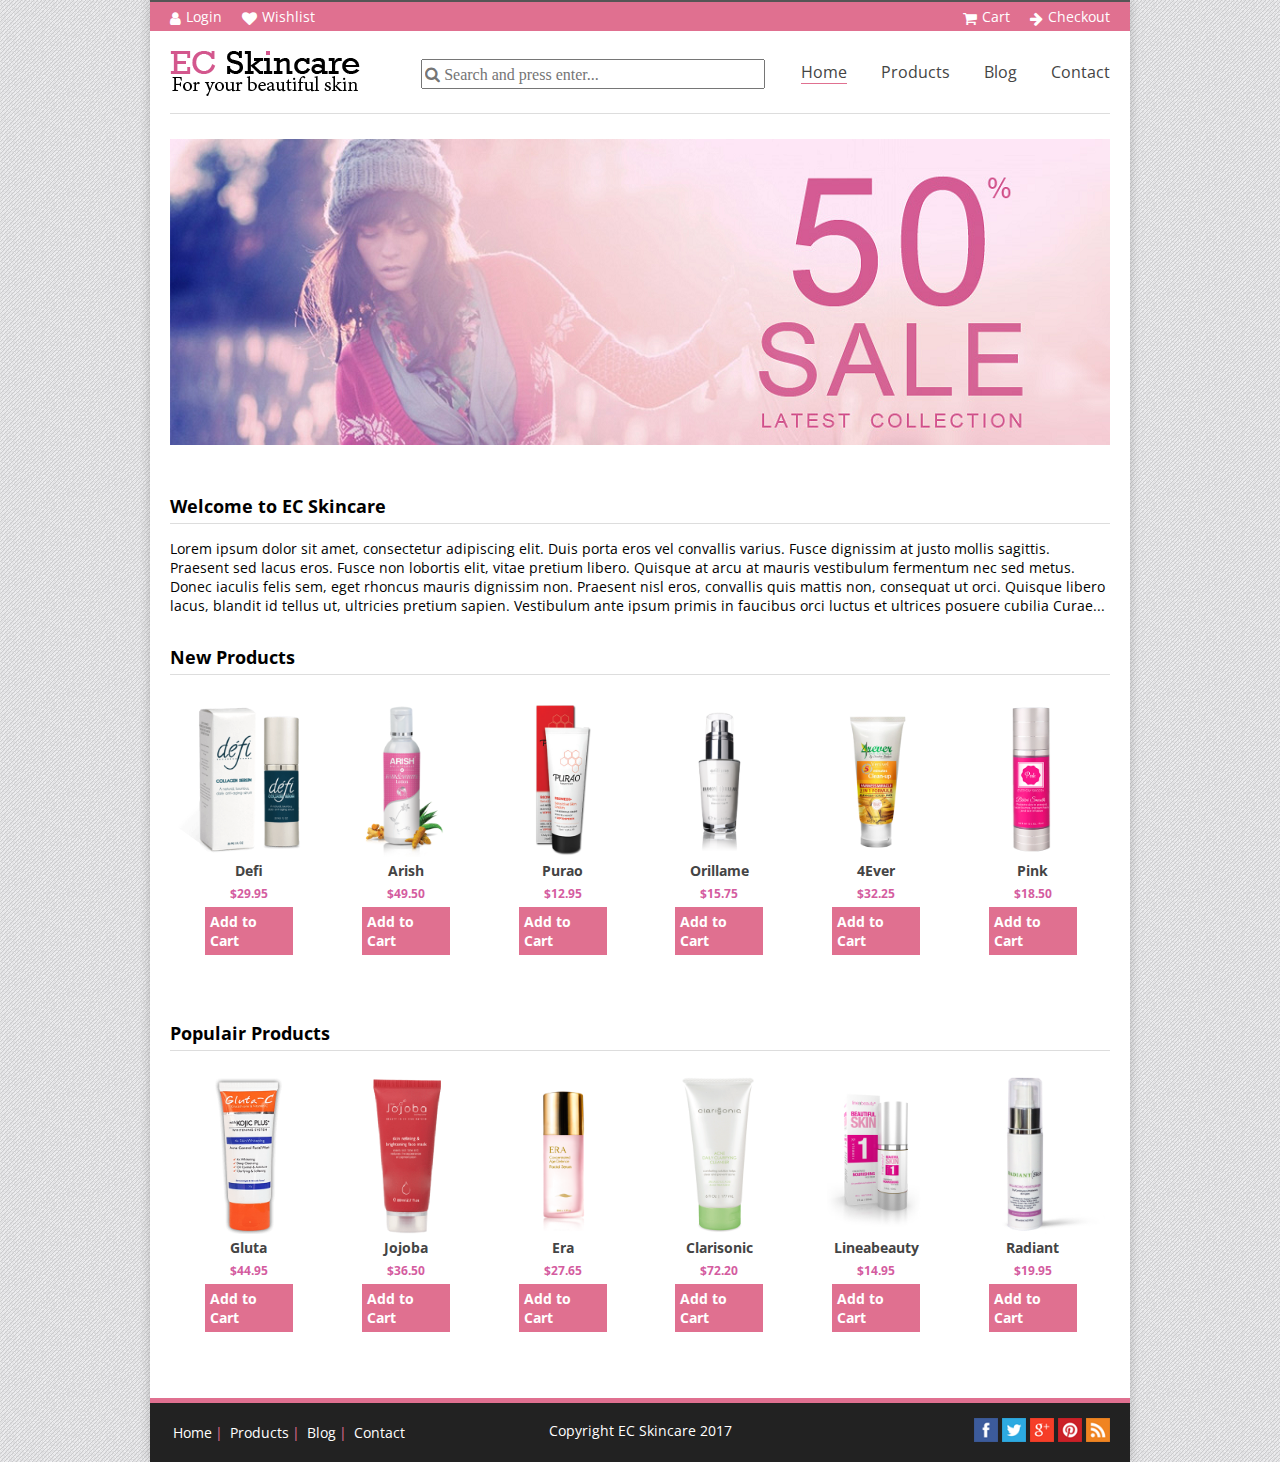
<file: index.html>
<!DOCTYPE html>
<html lang="en">
<head>
    <meta charset="UTF-8">
    <meta name="author" content="EC Skincare">
    <meta name="description" content="EC Skincare sell skincare products for all skintypes from the top manufacturers in the world. We offer free shipping and fast world wide deliveries.">
    <meta name="keywords" content="EC Skincare, skincare, lotion, beauty, silky soft, shampoo">
    <meta name="viewport" content="width-device-width, initial-scale=1,0">
    <link rel="stylesheet" href="style.css" type="text/css">
    <link href="https://fonts.googleapis.com/css?family=Open+Sans" rel="stylesheet">
    <link rel="stylesheet" href="https://cdnjs.cloudflare.com/ajax/libs/font-awesome/4.7.0/css/font-awesome.min.css">
    <title>EC Skincare</title>
</head>
<body>

<div id="container">

<header>
    <ul>
        <li><a href="login.html">Login</a></li>
        <li><a href="wishlist.html">Wishlist</a></li>
    </ul>
    <ul>
        <li><a href="cart.html">Cart</a></li>
        <li><a href="checkout.html">Checkout</a></li>
    </ul>
</header>

    <nav>
        <figure>
            <a href="index.html"><img src="images/logo.png" alt="logo" title="logo"></a>
        </figure>

        <input id="input_search" type="text" class="fa" placeholder="&#xf002; Search and press enter...">

        <ul>
            <li><a href="index.html" class="active">Home</a></li>
            <li><a href="products.html">Products</a></li>
            <li><a href="blog.html">Blog</a></li>
            <li><a href="contact.html">Contact</a></li>
        </ul>
    </nav>

<main>
    <section id="banner">
        <figure>
            <a href="products.html"><img src="images/banner.png" alt="banner" title="banner"></a>
        </figure>
    </section>

    <section id="introduction">
        <header>
            <h2>Welcome to EC Skincare</h2>
        </header>

        <p> Lorem ipsum dolor sit amet, consectetur adipiscing elit. Duis porta eros vel convallis varius.
            Fusce dignissim at justo mollis sagittis. Praesent sed lacus eros. Fusce non lobortis elit, vitae pretium libero.
            Quisque at arcu at mauris vestibulum fermentum nec sed metus. Donec iaculis felis sem, eget rhoncus mauris dignissim non.
            Praesent nisl eros, convallis quis mattis non, consequat ut orci. Quisque libero lacus, blandit id tellus ut,
            ultricies pretium sapien. Vestibulum ante ipsum primis in faucibus orci luctus et ultrices posuere cubilia Curae...
        </p>
    </section>

    <section class="products">

        <header>
            <h2>New Products</h2>
        </header>

    <ul>
        <li>
            <figure>
                <a href=""><img src="images/products/defi.png" alt="defi" title="defi"></a>
                <figcaption>
                    <h3><a href="">Defi</a></h3>
                    <h4>$29.95</h4>
                    <h5><a href="">Add to Cart</a></h5>
                </figcaption>
            </figure>
        </li>
        <li>
            <figure>
                <a href=""><img src="images/products/arish.png" alt="arish" title="arish"></a>
                <figcaption>
                    <h3><a href="">Arish</a></h3>
                    <h4>$49.50</h4>
                    <h5><a href="">Add to Cart</a></h5>
                </figcaption>
            </figure>
        </li>
        <li>
            <figure>
                <a href=""><img src="images/products/purao.png" alt="purao" title="purao"></a>
                <figcaption>
                    <h3><a href="">Purao</a></h3>
                    <h4>$12.95</h4>
                    <h5><a href="">Add to Cart</a></h5>
                </figcaption>
            </figure>
        </li>
        <li>
            <figure>
                <a href=""><img src="images/products/orillame.png" alt="orillame" title="orillame"></a>
                <figcaption>
                    <h3><a href="">Orillame</a></h3>
                    <h4>$15.75</h4>
                    <h5><a href="">Add to Cart</a></h5>
                </figcaption>
            </figure>
        </li>
        <li>
            <figure>
                <a href=""><img src="images/products/4ever.png" alt="4ever" title="4ever"></a>
                <figcaption>
                    <h3><a href="">4Ever</a></h3>
                    <h4>$32.25</h4>
                    <h5><a href="">Add to Cart</a></h5>
                </figcaption>
            </figure>
        </li>
        <li>
            <figure>
                <a href=""><img src="images/products/pink.png" alt="pink" title="pink"></a>
                <figcaption>
                    <h3><a href="">Pink</a></h3>
                    <h4>$18.50</h4>
                    <h5><a href="">Add to Cart</a></h5>
                </figcaption>
            </figure>
        </li>
    </ul>

        <header>
            <h2>Populair Products</h2>
        </header>

        <ul>
            <li>
                <figure>
                    <a href=""><img src="images/products/gluta.png" alt="gluta" title="gluta"></a>
                    <figcaption>
                        <h3><a href="">Gluta</a></h3>
                        <h4>$44.95</h4>
                        <h5><a href="">Add to Cart</a></h5>
                    </figcaption>
                </figure>
            </li>
            <li>
                <figure>
                    <a href=""><img src="images/products/jojoba.png" alt="jojoba" title="jojoba"></a>
                    <figcaption>
                        <h3><a href="">Jojoba</a></h3>
                        <h4>$36.50</h4>
                        <h5><a href="">Add to Cart</a></h5>
                    </figcaption>
                </figure>
            </li>
            <li>
                <figure>
                    <a href=""><img src="images/products/era.png" alt="era" title="era"></a>
                    <figcaption>
                        <h3><a href="">Era</a></h3>
                        <h4>$27.65</h4>
                        <h5><a href="">Add to Cart</a></h5>
                    </figcaption>
                </figure>
            </li>
            <li>
                <figure>
                    <a href=""><img src="images/products/clarisonic.png" alt="clarisonic" title="clarisonic"></a>
                    <figcaption>
                        <h3><a href="">Clarisonic</a></h3>
                        <h4>$72.20</h4>
                        <h5><a href="">Add to Cart</a></h5>
                    </figcaption>
                </figure>
            </li>
            <li>
                <figure>
                    <a href=""><img src="images/products/lineabeauty.png" alt="lineabeauty" title="lineabeauty"></a>
                    <figcaption>
                        <h3><a href="">Lineabeauty</a></h3>
                        <h4>$14.95</h4>
                        <h5><a href="">Add to Cart</a></h5>
                    </figcaption>
                </figure>
            </li>
            <li>
                <figure>
                    <a href=""><img src="images/products/radiant.png" alt="radiant" title="radiant"></a>
                    <figcaption>
                        <h3><a href="">Radiant</a></h3>
                        <h4>$19.95</h4>
                        <h5><a href="">Add to Cart</a></h5>
                    </figcaption>
                </figure>
            </li>
        </ul>
    </section>
</main>

    <footer>
        <section id="links">
            <ul>
                <li><a href="">Home</a></li>
                <li><a href="">Products</a></li>
                <li><a href="">Blog</a></li>
                <li><a href="">Contact</a></li>
            </ul>
        </section>

        <section id="copyright">
            <p>Copyright EC Skincare 2017</p>
        </section>

        <section id="social">
            <a href="http://www.facebook.com" target="_blank"><img src="images/facebook.png" alt="facebook" title="facebook"></a>
            <a href="http://www.twitter.com" target="_blank"><img src="images/twitter.png" alt="twitter" title="twitter"></a>
            <a href="http://www.googleplus.com" target="_blank"><img src="images/googleplus.png" alt="googleplus" title="googleplus"></a>
            <a href="http://www.pinterest.com" target="_blank"><img src="images/pinterest.png" alt="pinterest" title="pinterest"></a>
            <a href="http://www.rss.com" target="_blank"><img src="images/rss.png" alt="rss" title="rss"></a>
        </section>
    </footer>

</div>
</body>
</html>
</file>
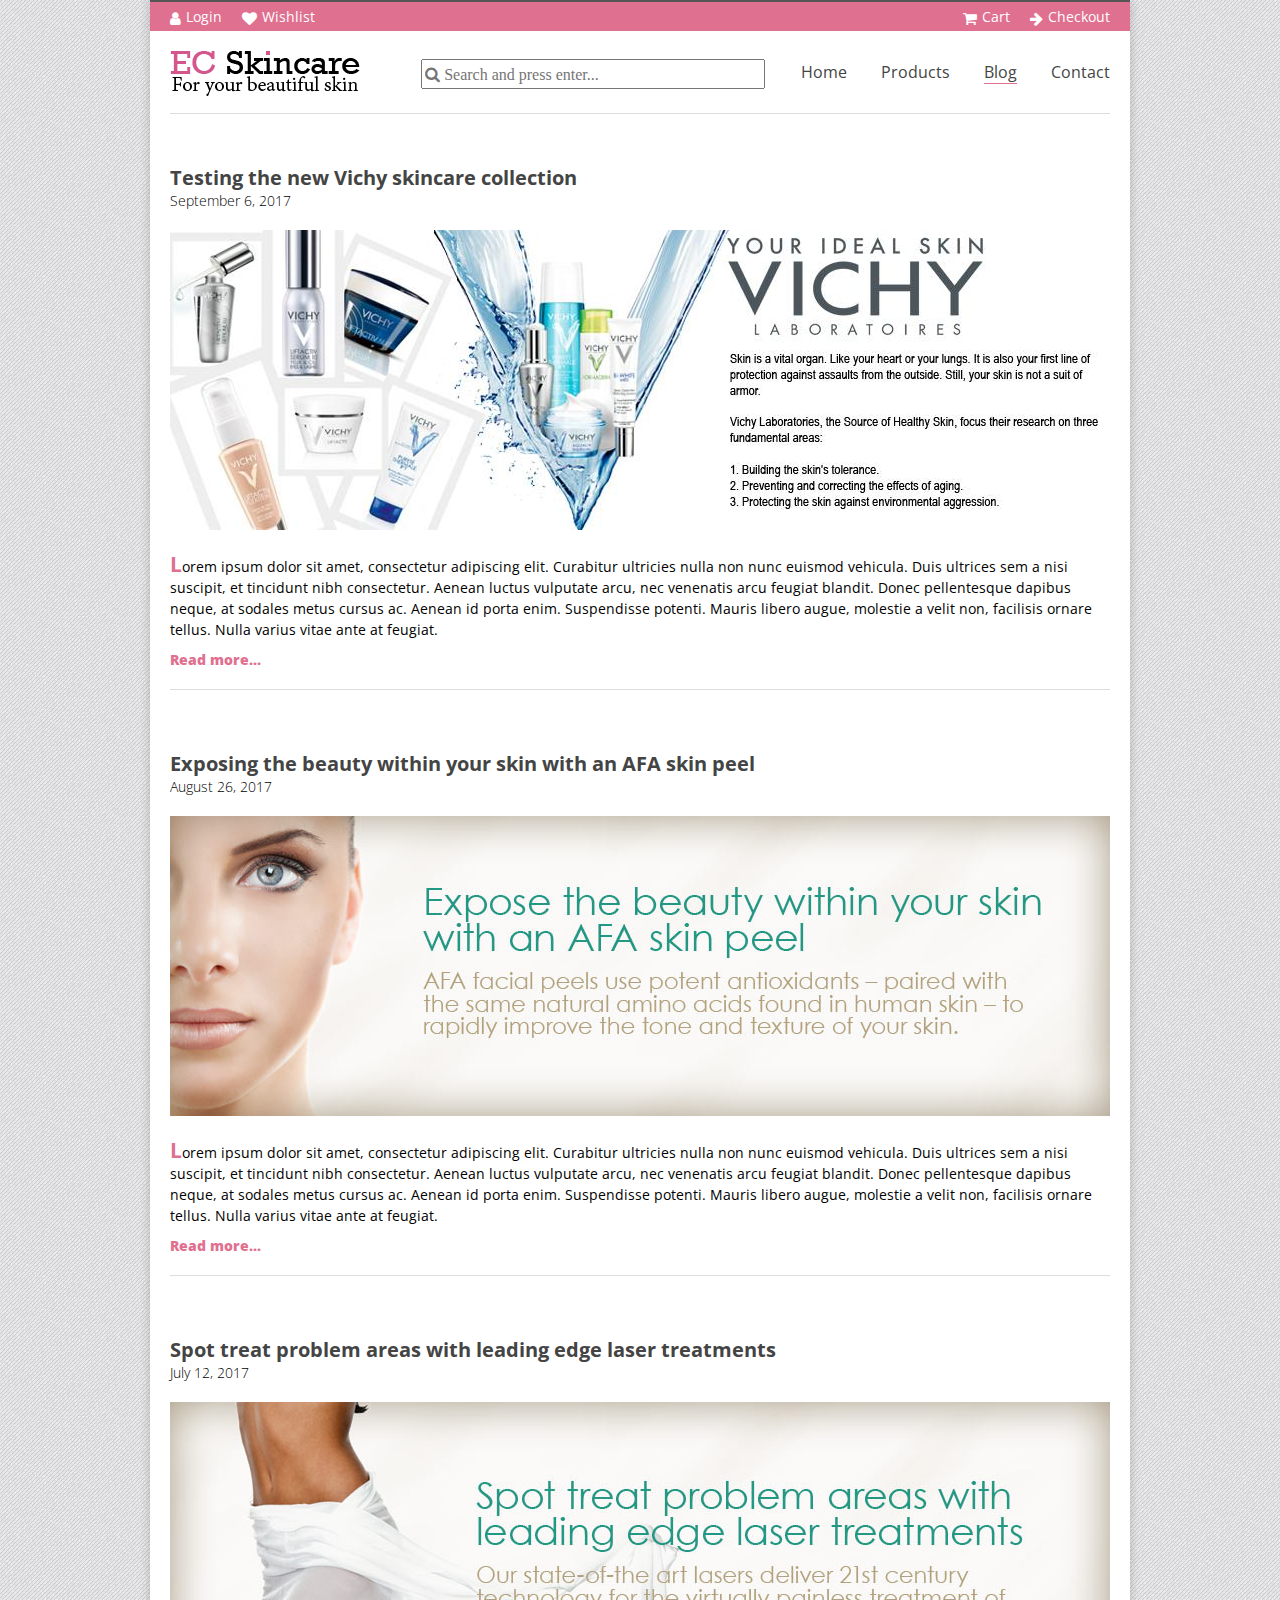
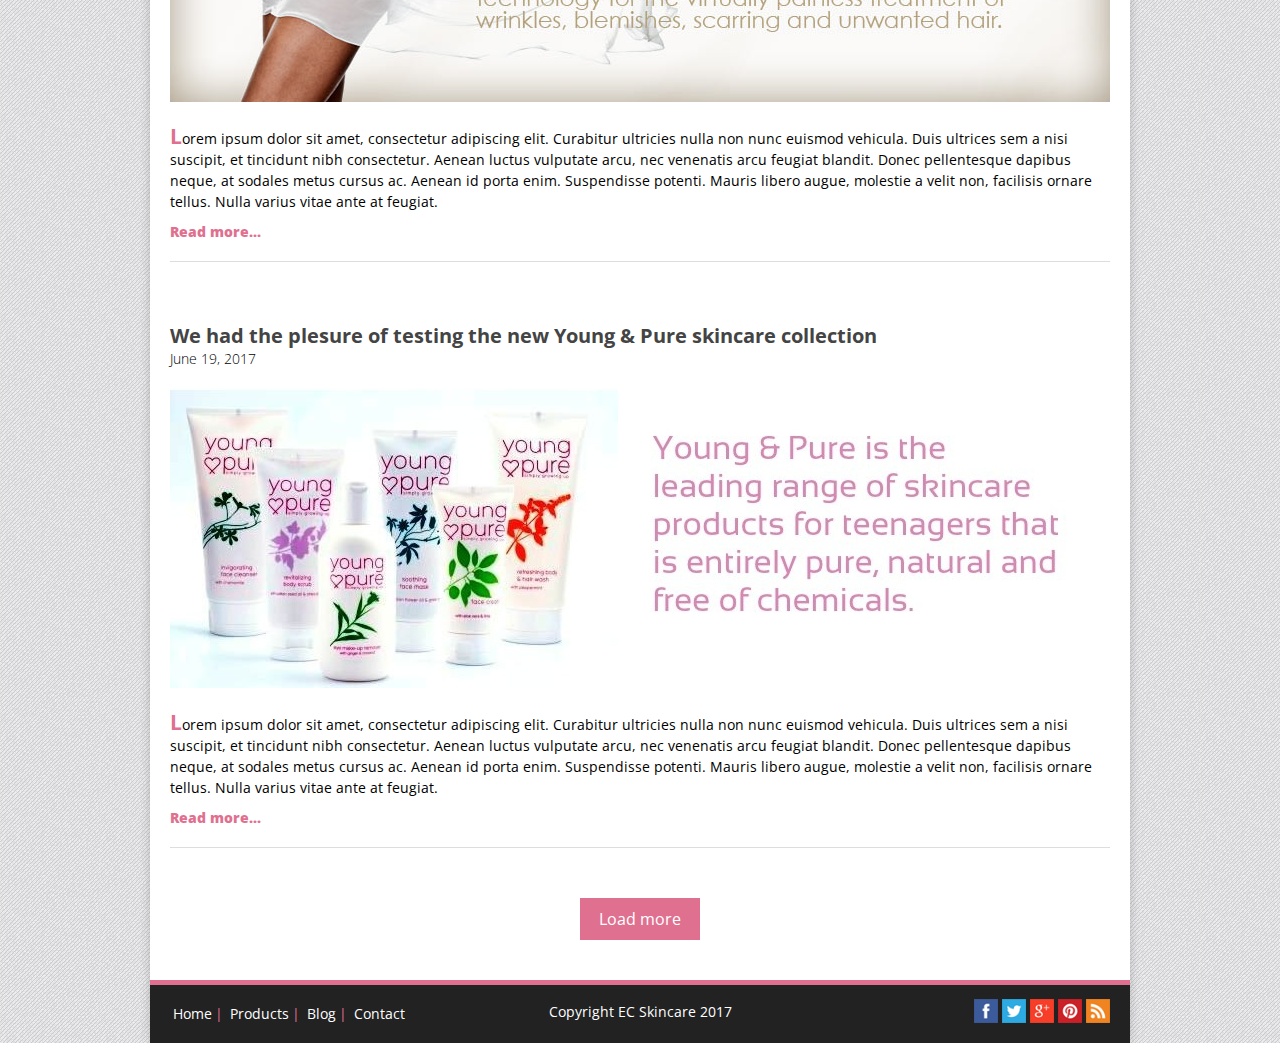
<file: blog.html>
<!DOCTYPE html>
<html lang="en">
<head>
    <meta charset="UTF-8">
    <meta name="author" content="EC Skincare">
    <meta name="description" content="EC Skincare sell skincare products for all skintypes from the top manufacturers in the world. We offer free shipping and fast world wide deliveries.">
    <meta name="keywords" content="EC Skincare, skincare, lotion, beauty, silky soft, shampoo">
    <meta name="viewport" content="width-device-width, initial-scale=1,0">
    <link rel="stylesheet" href="style.css" type="text/css">
    <link href="https://fonts.googleapis.com/css?family=Open+Sans" rel="stylesheet">
    <link rel="stylesheet" href="https://cdnjs.cloudflare.com/ajax/libs/font-awesome/4.7.0/css/font-awesome.min.css">
    <title>EC Skincare</title>
</head>
<body>

<div id="container">

    <header>
        <ul>
            <li><a href="login.html">Login</a></li>
            <li><a href="wishlist.html">Wishlist</a></li>
        </ul>
        <ul>
            <li><a href="cart.html">Cart</a></li>
            <li><a href="checkout.html">Checkout</a></li>
        </ul>
    </header>

    <nav>
        <figure>
            <a href="index.html"><img src="images/logo.png" alt="logo" title="logo"></a>
        </figure>

        <input id="input_search" type="text" class="fa" placeholder="&#xf002; Search and press enter...">

        <ul>
            <li><a href="index.html">Home</a></li>
            <li><a href="products.html">Products</a></li>
            <li><a href="blog.html" class="active">Blog</a></li>
            <li><a href="contact.html">Contact</a></li>
        </ul>
    </nav>

    <main>

        <section id="blogpage">

            <article>
                <a href=""><h2>Testing the new Vichy skincare collection</h2></a>
                <h3>September 6, 2017</h3>
                <figure>
                    <a href=""><img src="images/blog/blog1.jpg" alt="blog1" title="blog1"></a>
                </figure>
                <p>Lorem ipsum dolor sit amet, consectetur adipiscing elit. Curabitur ultricies nulla non nunc euismod vehicula. Duis ultrices sem a nisi suscipit, et tincidunt nibh consectetur. Aenean luctus vulputate arcu, nec venenatis arcu feugiat blandit. Donec pellentesque dapibus neque, at sodales metus cursus ac. Aenean id porta enim. Suspendisse potenti. Mauris libero augue, molestie a velit non, facilisis ornare tellus. Nulla varius vitae ante at feugiat. </p>

                <a href=""><h4>Read more...</h4></a>
            </article>


            <article>
                <a href=""><h2>Exposing the beauty within your skin with an AFA skin peel</h2></a>
                <h3>August 26, 2017</h3>
                <figure>
                    <a href=""><img src="images/blog/blog2.jpg" alt="blog2" title="blog2"></a>
                </figure>
                <p>Lorem ipsum dolor sit amet, consectetur adipiscing elit. Curabitur ultricies nulla non nunc euismod vehicula. Duis ultrices sem a nisi suscipit, et tincidunt nibh consectetur. Aenean luctus vulputate arcu, nec venenatis arcu feugiat blandit. Donec pellentesque dapibus neque, at sodales metus cursus ac. Aenean id porta enim. Suspendisse potenti. Mauris libero augue, molestie a velit non, facilisis ornare tellus. Nulla varius vitae ante at feugiat. </p>

                <a href=""><h4>Read more...</h4></a>
            </article>


            <article>
                <a href=""><h2>Spot treat problem areas with leading edge laser treatments</h2></a>
                <h3>July 12, 2017</h3>
                <figure>
                    <a href=""><img src="images/blog/blog3.jpg" alt="blog3" title="blog3"></a>
                </figure>
                <p>Lorem ipsum dolor sit amet, consectetur adipiscing elit. Curabitur ultricies nulla non nunc euismod vehicula. Duis ultrices sem a nisi suscipit, et tincidunt nibh consectetur. Aenean luctus vulputate arcu, nec venenatis arcu feugiat blandit. Donec pellentesque dapibus neque, at sodales metus cursus ac. Aenean id porta enim. Suspendisse potenti. Mauris libero augue, molestie a velit non, facilisis ornare tellus. Nulla varius vitae ante at feugiat. </p>

                <a href=""><h4>Read more...</h4></a>
            </article>


            <article>
                <a href=""><h2>We had the plesure of testing the new Young & Pure skincare collection </h2></a>
                <h3>June 19, 2017</h3>
                <figure>
                    <a href=""><img src="images/blog/blog4.jpg" alt="blog4" title="blog4"></a>
                </figure>
                <p>Lorem ipsum dolor sit amet, consectetur adipiscing elit. Curabitur ultricies nulla non nunc euismod vehicula. Duis ultrices sem a nisi suscipit, et tincidunt nibh consectetur. Aenean luctus vulputate arcu, nec venenatis arcu feugiat blandit. Donec pellentesque dapibus neque, at sodales metus cursus ac. Aenean id porta enim. Suspendisse potenti. Mauris libero augue, molestie a velit non, facilisis ornare tellus. Nulla varius vitae ante at feugiat. </p>

                <a href=""><h4>Read more...</h4></a>
            </article>


            <a href=""><h5>Load more</h5></a>



        </section>
    </main>

    <footer>
        <section id="links">
            <ul>
                <li><a href="">Home</a></li>
                <li><a href="">Products</a></li>
                <li><a href="">Blog</a></li>
                <li><a href="">Contact</a></li>
            </ul>
        </section>

        <section id="copyright">
            <p>Copyright EC Skincare 2017</p>
        </section>

        <section id="social">
            <a href="http://www.facebook.com" target="_blank"><img src="images/facebook.png" alt="facebook" title="facebook"></a>
            <a href="http://www.twitter.com" target="_blank"><img src="images/twitter.png" alt="twitter" title="twitter"></a>
            <a href="http://www.googleplus.com" target="_blank"><img src="images/googleplus.png" alt="googleplus" title="googleplus"></a>
            <a href="http://www.pinterest.com" target="_blank"><img src="images/pinterest.png" alt="pinterest" title="pinterest"></a>
            <a href="http://www.rss.com" target="_blank"><img src="images/rss.png" alt="rss" title="rss"></a>
        </section>
    </footer>
</div>
</body>
</html>
</file>
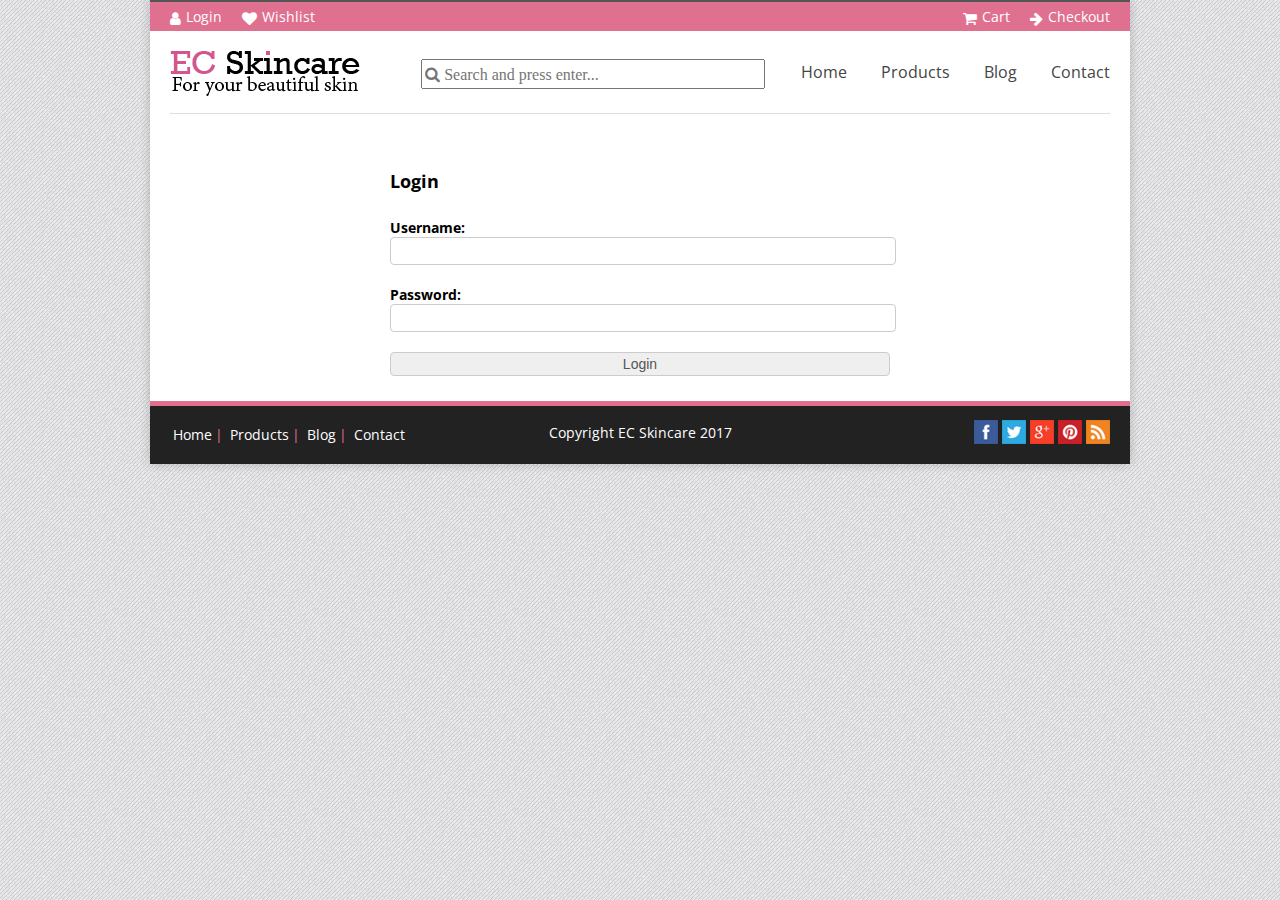
<file: cart.html>
<!DOCTYPE html>
<html lang="en">
<head>
    <meta charset="UTF-8">
    <meta name="author" content="EC Skincare">
    <meta name="description" content="EC Skincare sell skincare products for all skintypes from the top manufacturers in the world. We offer free shipping and fast world wide deliveries.">
    <meta name="keywords" content="EC Skincare, skincare, lotion, beauty, silky soft, shampoo">
    <meta name="viewport" content="width-device-width, initial-scale=1,0">
    <link rel="stylesheet" href="style.css" type="text/css">
    <link href="https://fonts.googleapis.com/css?family=Open+Sans" rel="stylesheet">
    <link rel="stylesheet" href="https://cdnjs.cloudflare.com/ajax/libs/font-awesome/4.7.0/css/font-awesome.min.css">
    <title>EC Skincare</title>
</head>
<body>

<div id="container">

    <header>
        <ul>
            <li><a href="login.html">Login</a></li>
            <li><a href="wishlist.html">Wishlist</a></li>
        </ul>
        <ul>
            <li><a href="cart.html">Cart</a></li>
            <li><a href="checkout.html">Checkout</a></li>
        </ul>
    </header>

    <nav>
        <figure>
            <a href="index.html"><img src="images/logo.png" alt="logo" title="logo"></a>
        </figure>

        <input id="input_search" type="text" class="fa" placeholder="&#xf002; Search and press enter...">

        <ul>
            <li><a href="index.html">Home</a></li>
            <li><a href="products.html">Products</a></li>
            <li><a href="blog.html">Blog</a></li>
            <li><a href="contact.html">Contact</a></li>
        </ul>
    </nav>

    <main>
        <section id="login">

            <header>
                <h2>Login</h2>
            </header>

            <form action="index.html">
                <label for="name">Username:</label>
                <input type="text" name="name" id="name" title="Required format is A-Z, no numbers and more than three letters."
                       required pattern="[A-Za-z\s]{3,}">

                <label for="password">Password:</label>
                <input type="password" name="name" id="password" title="Password"
                       required>

                <input type="submit" value="Login">
            </form>
        </section>
    </main>

    <footer>
        <section id="links">
            <ul>
                <li><a href="">Home</a></li>
                <li><a href="">Products</a></li>
                <li><a href="">Blog</a></li>
                <li><a href="">Contact</a></li>
            </ul>
        </section>

        <section id="copyright">
            <p>Copyright EC Skincare 2017</p>
        </section>

        <section id="social">
            <a href="http://www.facebook.com" target="_blank"><img src="images/facebook.png" alt="facebook" title="facebook"></a>
            <a href="http://www.twitter.com" target="_blank"><img src="images/twitter.png" alt="twitter" title="twitter"></a>
            <a href="http://www.googleplus.com" target="_blank"><img src="images/googleplus.png" alt="googleplus" title="googleplus"></a>
            <a href="http://www.pinterest.com" target="_blank"><img src="images/pinterest.png" alt="pinterest" title="pinterest"></a>
            <a href="http://www.rss.com" target="_blank"><img src="images/rss.png" alt="rss" title="rss"></a>
        </section>
    </footer>

</div>
</body>
</html>
</file>
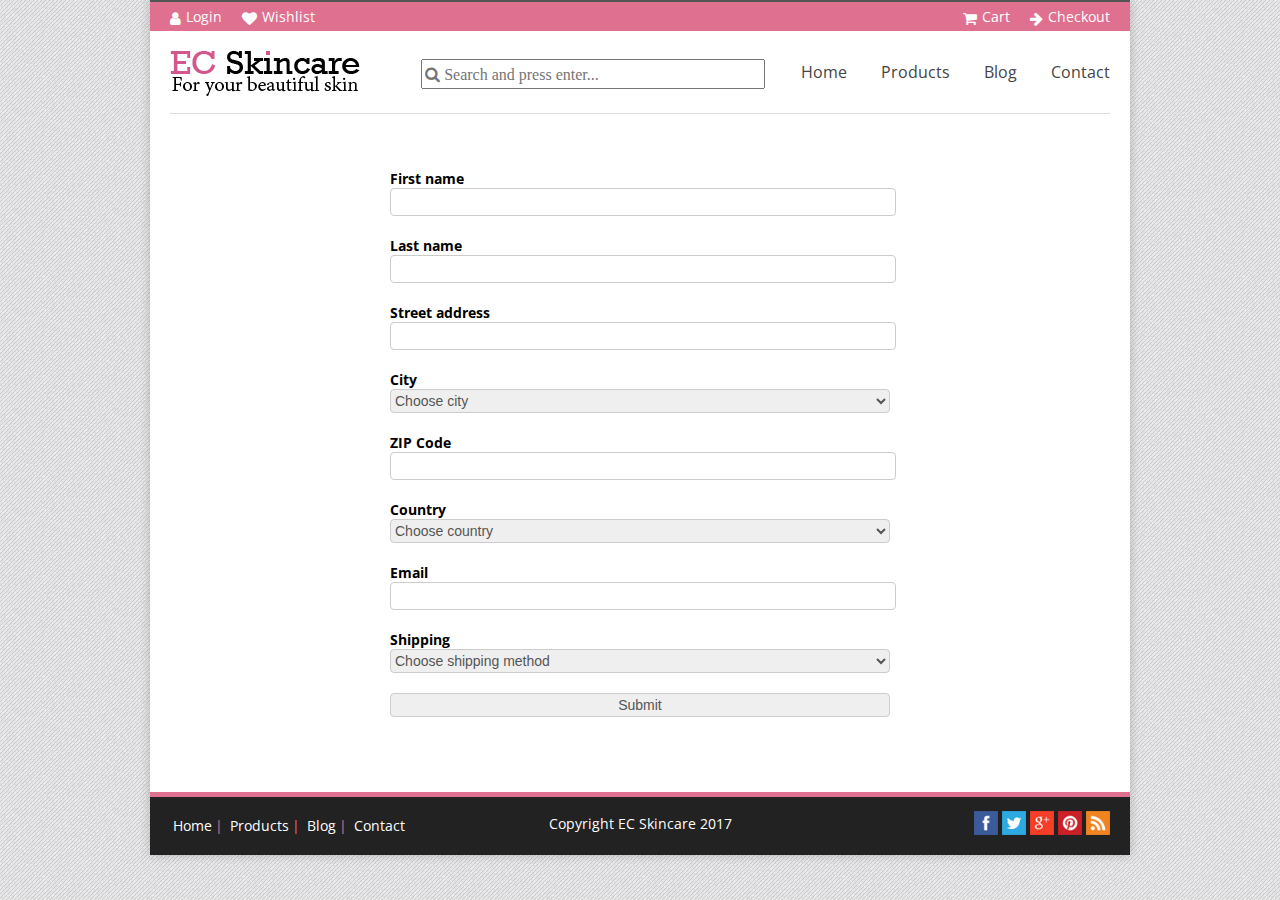
<file: checkout.html>
<!DOCTYPE html>
<html lang="en">
<head>
    <meta charset="UTF-8">
    <meta name="author" content="EC Skincare">
    <meta name="description" content="EC Skincare sell skincare products for all skintypes from the top manufacturers in the world. We offer free shipping and fast world wide deliveries.">
    <meta name="keywords" content="EC Skincare, skincare, lotion, beauty, silky soft, shampoo">
    <meta name="viewport" content="width-device-width, initial-scale=1,0">
    <link rel="stylesheet" href="style.css" type="text/css">
    <link href="https://fonts.googleapis.com/css?family=Open+Sans" rel="stylesheet">
    <link rel="stylesheet" href="https://cdnjs.cloudflare.com/ajax/libs/font-awesome/4.7.0/css/font-awesome.min.css">
    <title>EC Skincare</title>
</head>
<body>

<div id="container">

    <header>
        <ul>
            <li><a href="login.html">Login</a></li>
            <li><a href="wishlist.html">Wishlist</a></li>
        </ul>
        <ul>
            <li><a href="cart.html">Cart</a></li>
            <li><a href="checkout.html">Checkout</a></li>
        </ul>
    </header>

    <nav>
        <figure>
            <a href="index.html"><img src="images/logo.png" alt="logo" title="logo"></a>
        </figure>

        <input id="input_search" type="text" class="fa" placeholder="&#xf002; Search and press enter...">

        <ul>
            <li><a href="index.html">Home</a></li>
            <li><a href="products.html">Products</a></li>
            <li><a href="blog.html">Blog</a></li>
            <li><a href="contact.html">Contact</a></li>
        </ul>
    </nav>

    <main>

        <section id="checkoutpage">

            <form id="payment" action="index.html" method="get">


                <label for="firstname">First name</label>
                <input type="text" id="firstname" name="first name" title="Required format is A-Z, no numbers and more than three letters."
                       required pattern="[A-Za-z\s]{3,}">

                <label for="lastname">Last name</label>
                <input type="text" id="lastname"  name="last name" title="Required format is A-Z, no numbers and more than three letters."
                       required pattern="[A-Za-z\s]{3,}">

                <label for="streetaddress">Street address</label>
                <input type="text" id="streetaddress" title="Street adress" required>

                <label for="city">City</label>
                <select required id="city">
                    <option value="" disabled selected>Choose city</option>
                    <option value="">Helsingborg</option>
                    <option value="Hgn">Höganäs</option>
                    <option value="Lerberget">Lerberget</option>
                </select>

                <Label>ZIP Code</Label>
                <input type="text" required pattern="[0-9]{5}" title="Five digit zip code" />


                <label for="country">Country</label>
                <select required id="country">
                    <option value="" disabled selected>Choose country</option>
                    <option value="Sweden">Sweden</option>
                    <option value="usa">USA</option>
                    <option value="Denmark">Denmark</option>
                </select>

                <label for="email">Email</label>
                <input type="email" id="email" title="You have to include '@' in your email-adress." name="email" required>

                <label for="shipping">Shipping</label>
                <select required id="shipping">
                    <option value="" disabled selected>Choose shipping method</option>
                    <option value="standard">Standard</option>
                    <option value="express">Express</option>
                    <option value="home">Home delivered</option>
                </select>

                <input type="submit"  id="submit"   name="submit" value="Submit">


            </form>





        </section>
    </main>

    <footer>
        <section id="links">
            <ul>
                <li><a href="">Home</a></li>
                <li><a href="">Products</a></li>
                <li><a href="">Blog</a></li>
                <li><a href="">Contact</a></li>
            </ul>
        </section>

        <section id="copyright">
            <p>Copyright EC Skincare 2017</p>
        </section>

        <section id="social">
            <a href="http://www.facebook.com" target="_blank"><img src="images/facebook.png" alt="facebook" title="facebook"></a>
            <a href="http://www.twitter.com" target="_blank"><img src="images/twitter.png" alt="twitter" title="twitter"></a>
            <a href="http://www.googleplus.com" target="_blank"><img src="images/googleplus.png" alt="googleplus" title="googleplus"></a>
            <a href="http://www.pinterest.com" target="_blank"><img src="images/pinterest.png" alt="pinterest" title="pinterest"></a>
            <a href="http://www.rss.com" target="_blank"><img src="images/rss.png" alt="rss" title="rss"></a>
        </section>
    </footer>
</div>
</body>
</html>
</file>
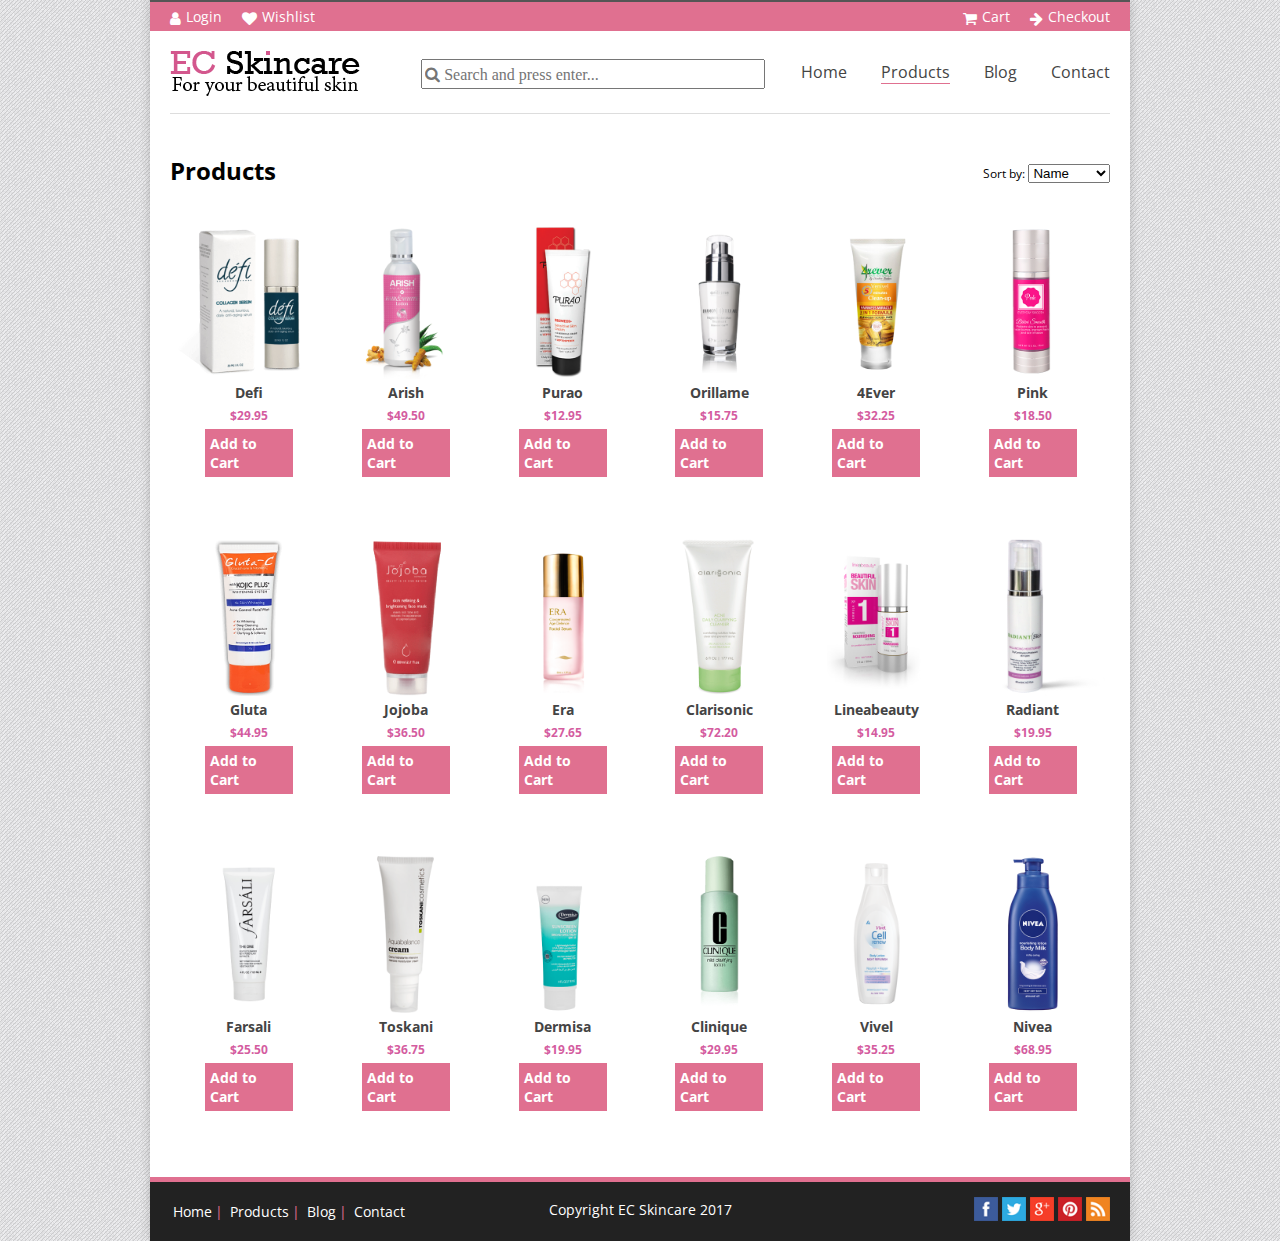
<file: products.html>
<!DOCTYPE html>
<html lang="en">
<head>
    <meta charset="UTF-8">
    <meta name="author" content="EC Skincare">
    <meta name="description" content="EC Skincare sell skincare products for all skintypes from the top manufacturers in the world. We offer free shipping and fast world wide deliveries.">
    <meta name="keywords" content="EC Skincare, skincare, lotion, beauty, silky soft, shampoo">
    <meta name="viewport" content="width-device-width, initial-scale=1,0">
    <link rel="stylesheet" href="style.css" type="text/css">
    <link href="https://fonts.googleapis.com/css?family=Open+Sans" rel="stylesheet">
    <link rel="stylesheet" href="https://cdnjs.cloudflare.com/ajax/libs/font-awesome/4.7.0/css/font-awesome.min.css">
    <title>EC Skincare</title>
</head>
<body>

<div id="container">

    <header>
        <ul>
            <li><a href="login.html">Login</a></li>
            <li><a href="wishlist.html">Wishlist</a></li>
        </ul>
        <ul>
            <li><a href="cart.html">Cart</a></li>
            <li><a href="checkout.html">Checkout</a></li>
        </ul>
    </header>

    <nav>
        <figure>
            <a href="index.html"><img src="images/logo.png" alt="logo" title="logo"></a>
        </figure>

        <input id="input_search" type="text" class="fa" placeholder="&#xf002; Search and press enter...">

        <ul>
            <li><a href="index.html">Home</a></li>
            <li><a href="products.html" class="active">Products</a></li>
            <li><a href="blog.html">Blog</a></li>
            <li><a href="contact.html">Contact</a></li>
        </ul>
    </nav>

    <main>
        <header id="productpage">
            <h1>Products</h1>

            <div class="product-sort">
                <label>Sort by:</label>
                <select>
                    <option value="1">Name</option>
                    <option value="2">Price</option>
                    <option value="3">Rating</option>
                    <option value="4">Popularity</option>
                </select>
            </div>
        </header>

        <section class="products">

            <ul>
                <li>
                <figure>
                    <a href=""><img src="images/products/defi.png" alt="defi" title="defi"></a>
                    <figcaption>
                        <h3><a href="">Defi</a></h3>
                        <h4>$29.95</h4>
                        <h5><a href="">Add to Cart</a></h5>
                    </figcaption>
                </figure>
            </li>
                <li>
                    <figure>
                        <a href=""><img src="images/products/arish.png" alt="arish" title="arish"></a>
                        <figcaption>
                            <h3><a href="">Arish</a></h3>
                            <h4>$49.50</h4>
                            <h5><a href="">Add to Cart</a></h5>
                        </figcaption>
                    </figure>
                </li>
                <li>
                    <figure>
                        <a href=""><img src="images/products/purao.png" alt="purao" title="purao"></a>
                        <figcaption>
                            <h3><a href="">Purao</a></h3>
                            <h4>$12.95</h4>
                            <h5><a href="">Add to Cart</a></h5>
                        </figcaption>
                    </figure>
                </li>
                <li>
                    <figure>
                        <a href=""><img src="images/products/orillame.png" alt="orillame" title="orillame"></a>
                        <figcaption>
                            <h3><a href="">Orillame</a></h3>
                            <h4>$15.75</h4>
                            <h5><a href="">Add to Cart</a></h5>
                        </figcaption>
                    </figure>
                </li>
                <li>
                    <figure>
                        <a href=""><img src="images/products/4ever.png" alt="4ever" title="4ever"></a>
                        <figcaption>
                            <h3><a href="">4Ever</a></h3>
                            <h4>$32.25</h4>
                            <h5><a href="">Add to Cart</a></h5>
                        </figcaption>
                    </figure>
                </li>
                <li>
                    <figure>
                        <a href=""><img src="images/products/pink.png" alt="pink" title="pink"></a>
                        <figcaption>
                            <h3><a href="">Pink</a></h3>
                            <h4>$18.50</h4>
                            <h5><a href="">Add to Cart</a></h5>
                        </figcaption>
                    </figure>
                </li>
                <li>
                    <figure>
                        <a href=""><img src="images/products/gluta.png" alt="gluta" title="gluta"></a>
                        <figcaption>
                            <h3><a href="">Gluta</a></h3>
                            <h4>$44.95</h4>
                            <h5><a href="">Add to Cart</a></h5>
                        </figcaption>
                    </figure>
                </li>
                <li>
                    <figure>
                        <a href=""><img src="images/products/jojoba.png" alt="jojoba" title="jojoba"></a>
                        <figcaption>
                            <h3><a href="">Jojoba</a></h3>
                            <h4>$36.50</h4>
                            <h5><a href="">Add to Cart</a></h5>
                        </figcaption>
                    </figure>
                </li>
                <li>
                    <figure>
                        <a href=""><img src="images/products/era.png" alt="era" title="era"></a>
                        <figcaption>
                            <h3><a href="">Era</a></h3>
                            <h4>$27.65</h4>
                            <h5><a href="">Add to Cart</a></h5>
                        </figcaption>
                    </figure>
                </li>
                <li>
                    <figure>
                        <a href=""><img src="images/products/clarisonic.png" alt="clarisonic" title="clarisonic"></a>
                        <figcaption>
                            <h3><a href="">Clarisonic</a></h3>
                            <h4>$72.20</h4>
                            <h5><a href="">Add to Cart</a></h5>
                        </figcaption>
                    </figure>
                </li>
                <li>
                    <figure>
                        <a href=""><img src="images/products/lineabeauty.png" alt="lineabeauty" title="lineabeauty"></a>
                        <figcaption>
                            <h3><a href="">Lineabeauty</a></h3>
                            <h4>$14.95</h4>
                            <h5><a href="">Add to Cart</a></h5>
                        </figcaption>
                    </figure>
                </li>
                <li>
                    <figure>
                        <a href=""><img src="images/products/radiant.png" alt="radiant" title="radiant"></a>
                        <figcaption>
                            <h3><a href="">Radiant</a></h3>
                            <h4>$19.95</h4>
                            <h5><a href="">Add to Cart</a></h5>
                        </figcaption>
                    </figure>
                </li>
                <li>
                    <figure>
                        <a href=""><img src="images/products/farsali.png" alt="farsali" title="farsali"></a>
                        <figcaption>
                            <h3><a href="">Farsali</a></h3>
                            <h4>$25.50</h4>
                            <h5><a href="">Add to Cart</a></h5>
                        </figcaption>
                    </figure>
                </li>
                <li>
                    <figure>
                        <a href=""><img src="images/products/toskani.png" alt="toskani" title="toskani"></a>
                        <figcaption>
                            <h3><a href="">Toskani</a></h3>
                            <h4>$36.75</h4>
                            <h5><a href="">Add to Cart</a></h5>
                        </figcaption>
                    </figure>
                </li>
                <li>
                    <figure>
                        <a href=""><img src="images/products/dermisa.png" alt="dermisa" title="dermisa"></a>
                        <figcaption>
                            <h3><a href="">Dermisa</a></h3>
                            <h4>$19.95</h4>
                            <h5><a href="">Add to Cart</a></h5>
                        </figcaption>
                    </figure>
                </li>
                <li>
                    <figure>
                        <a href=""><img src="images/products/clinique.png" alt="clinique" title="clinique"></a>
                        <figcaption>
                            <h3><a href="">Clinique</a></h3>
                            <h4>$29.95</h4>
                            <h5><a href="">Add to Cart</a></h5>
                        </figcaption>
                    </figure>
                </li>
                <li>
                    <figure>
                        <a href=""><img src="images/products/vivel.png" alt="vivel" title="vivel"></a>
                        <figcaption>
                            <h3><a href="">Vivel</a></h3>
                            <h4>$35.25</h4>
                            <h5><a href="">Add to Cart</a></h5>
                        </figcaption>
                    </figure>
                </li>
                <li>
                    <figure>
                        <a href=""><img src="images/products/nivea.png" alt="nivea" title="nivea"></a>
                        <figcaption>
                            <h3><a href="">Nivea</a></h3>
                            <h4>$68.95</h4>
                            <h5><a href="">Add to Cart</a></h5>
                        </figcaption>
                    </figure>
                </li>
            </ul>
        </section>
    </main>

    <footer>
        <section id="links">
            <ul>
                <li><a href="">Home</a></li>
                <li><a href="">Products</a></li>
                <li><a href="">Blog</a></li>
                <li><a href="">Contact</a></li>
            </ul>
        </section>

        <section id="copyright">
            <p>Copyright EC Skincare 2017</p>
        </section>

        <section id="social">
            <a href="http://www.facebook.com" target="_blank"><img src="images/facebook.png" alt="facebook" title="facebook"></a>
            <a href="http://www.twitter.com" target="_blank"><img src="images/twitter.png" alt="twitter" title="twitter"></a>
            <a href="http://www.googleplus.com" target="_blank"><img src="images/googleplus.png" alt="googleplus" title="googleplus"></a>
            <a href="http://www.pinterest.com" target="_blank"><img src="images/pinterest.png" alt="pinterest" title="pinterest"></a>
            <a href="http://www.rss.com" target="_blank"><img src="images/rss.png" alt="rss" title="rss"></a>
        </section>
    </footer>

</div>
</body>
</html>
</file>
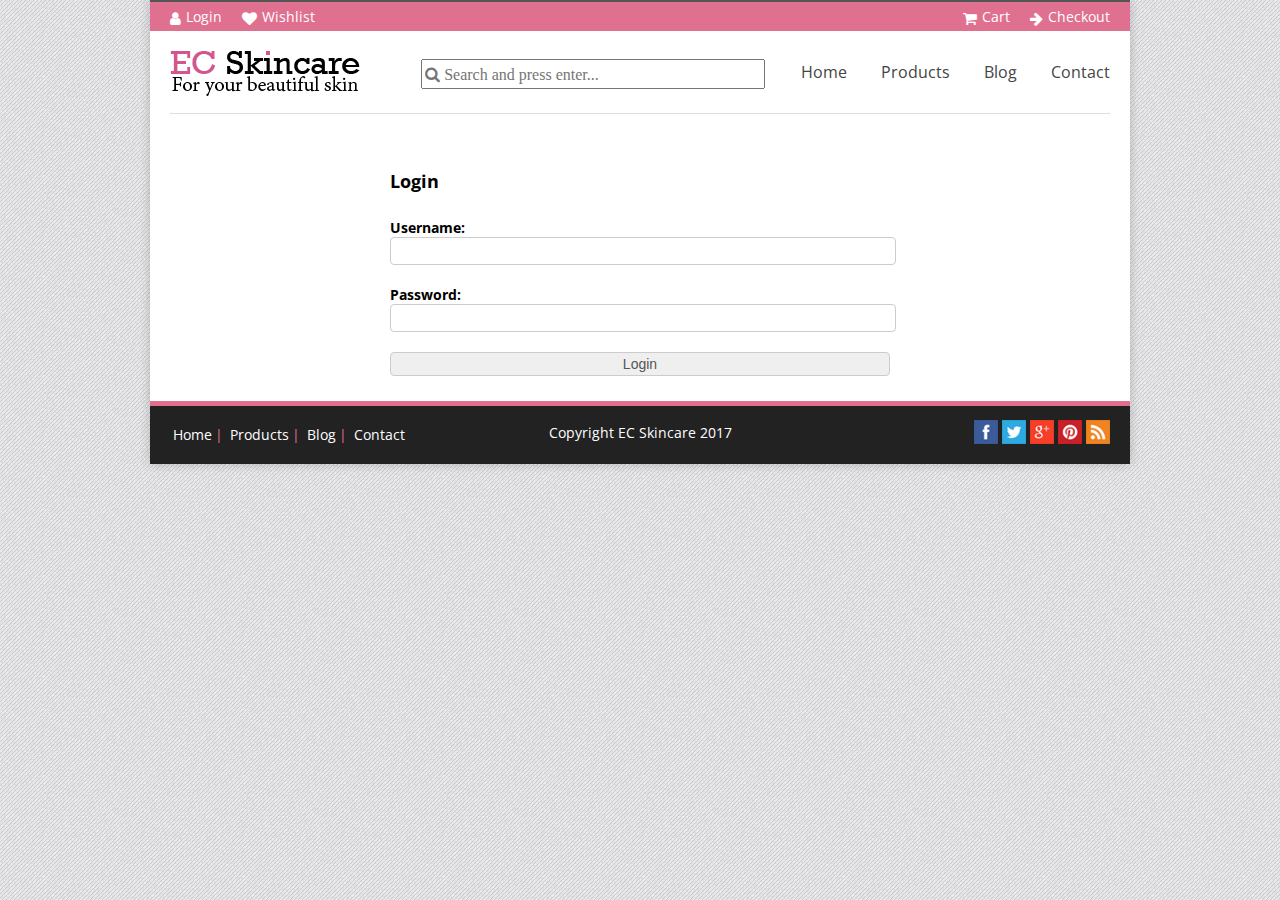
<file: wishlist.html>
<!DOCTYPE html>
<html lang="en">
<head>
    <meta charset="UTF-8">
    <meta name="author" content="EC Skincare">
    <meta name="description" content="EC Skincare sell skincare products for all skintypes from the top manufacturers in the world. We offer free shipping and fast world wide deliveries.">
    <meta name="keywords" content="EC Skincare, skincare, lotion, beauty, silky soft, shampoo">
    <meta name="viewport" content="width-device-width, initial-scale=1,0">
    <link rel="stylesheet" href="style.css" type="text/css">
    <link href="https://fonts.googleapis.com/css?family=Open+Sans" rel="stylesheet">
    <link rel="stylesheet" href="https://cdnjs.cloudflare.com/ajax/libs/font-awesome/4.7.0/css/font-awesome.min.css">
    <title>EC Skincare</title>
</head>
<body>

<div id="container">

    <header>
        <ul>
            <li><a href="login.html">Login</a></li>
            <li><a href="wishlist.html">Wishlist</a></li>
        </ul>
        <ul>
            <li><a href="cart.html">Cart</a></li>
            <li><a href="checkout.html">Checkout</a></li>
        </ul>
    </header>

    <nav>
        <figure>
            <a href="index.html"><img src="images/logo.png" alt="logo" title="logo"></a>
        </figure>

        <input id="input_search" type="text" class="fa" placeholder="&#xf002; Search and press enter...">

        <ul>
            <li><a href="index.html">Home</a></li>
            <li><a href="products.html">Products</a></li>
            <li><a href="blog.html">Blog</a></li>
            <li><a href="contact.html">Contact</a></li>
        </ul>
    </nav>

    <main>

        <section id="login">

            <header>
                <h2>Login</h2>
            </header>

            <form action="index.html">
                <label for="name">Username:</label>
                <input type="text" name="name" id="name" title="Required format is A-Z, no numbers and more than three letters."
                       required pattern="[A-Za-z\s]{3,}">

                <label for="password">Password:</label>
                <input type="password" name="name" id="password" title="Password"
                       required>

                <input type="submit" value="Login">
            </form>
        </section>
    </main>

    <footer>
        <section id="links">
            <ul>
                <li><a href="">Home</a></li>
                <li><a href="">Products</a></li>
                <li><a href="">Blog</a></li>
                <li><a href="">Contact</a></li>
            </ul>
        </section>

        <section id="copyright">
            <p>Copyright EC Skincare 2017</p>
        </section>

        <section id="social">
            <a href="http://www.facebook.com" target="_blank"><img src="images/facebook.png" alt="facebook" title="facebook"></a>
            <a href="http://www.twitter.com" target="_blank"><img src="images/twitter.png" alt="twitter" title="twitter"></a>
            <a href="http://www.googleplus.com" target="_blank"><img src="images/googleplus.png" alt="googleplus" title="googleplus"></a>
            <a href="http://www.pinterest.com" target="_blank"><img src="images/pinterest.png" alt="pinterest" title="pinterest"></a>
            <a href="http://www.rss.com" target="_blank"><img src="images/rss.png" alt="rss" title="rss"></a>
        </section>
    </footer>

</div>
</body>
</html>
</file>
<file: style.css>
/* CSS Reset */
html, body, div, span, applet, object, iframe,
h1, h2, h3, h4, h5, h6, p, blockquote, pre,
a, abbr, acronym, address, big, cite, code,
del, dfn, em, img, ins, kbd, q, s, samp,
small, strike, strong, sub, sup, tt, var,
b, u, i, center,
dl, dt, dd, ol, ul, li,
fieldset, form, label, legend,
table, caption, tbody, tfoot, thead, tr, th, td,
article, aside, canvas, details, embed,
figure, figcaption, footer, header, hgroup,
menu, nav, output, ruby, section, summary,
time, mark, audio, video {
    margin: 0;
    padding: 0;
    border: 0;
    vertical-align: baseline;
}

/* General Styles */
html {
    overflow-y: scroll;
}

body {
    font-family: 'Open Sans', sans-serif;
    background: #f8f8fa url("images/bg.png") left top repeat;
}

#container {
    max-width: 980px;
    margin: 0 auto;
    background-color: #fff;
    box-shadow: 0 0 10px rgba(0, 0, 0, 0.2);
    border-top: 2px solid #555555;
    flex-direction: column;
}


/* Top Header */
body > #container > header {
    display: flex;
    flex-wrap: wrap;
    width: 96%;
    padding: 0.5% 2%;
    font-size: 12px;
    color: #ffffff;
    background-color: #e07090;
}

/* Left Side UL */
#container > header > ul:first-child {
    display: flex;
    flex: 1;
    justify-content: flex-start;
    list-style-type: none;
    padding: 0;
    margin: 0;
    color: #ffffff;
}

/* Right Side UL */
#container > header > ul:last-child {
    display: flex;
    flex: 1;
    justify-content: flex-end;
    list-style-type: none;
    padding: 0;
    margin: 0;
    color: #ffffff;
}

/* Link Styles */
#container > header > ul:first-child li a,
#container > header > ul:last-child li a {
    color: #ffffff;
    text-decoration: none;
}

#container > header > ul:first-child li a:hover,
#container > header > ul:last-child li a:hover {
    text-decoration: underline;
}

/* Font Awesome Icons */
#container > header > ul:first-child li:first-child:before,
#container > header > ul:first-child li:last-child:before,
#container > header > ul:last-child li:first-child:before,
#container > header > ul:last-child li:last-child:before {
    font-family: FontAwesome;
    display: inline-block;
    padding-right: 5px;
    vertical-align: middle;
    font-size: 15px;
}

/* Account Icon */
#container > header > ul:first-child li:first-child:before {
    content: "\f007";
}

/* Wishlist Icon */
#container > header > ul:first-child li:last-child:before {
    content: "\f004";
    margin-left: 20px;
}

/* Cart Icon */
#container > header > ul:last-child li:first-child:before {
    content: "\f07a";
}

/* Checkout Icon */
#container > header > ul:last-child li:last-child:before {
    content: "\f061";
    margin-left: 20px;
}


/* Navigation */

nav {
    display: flex;
    flex-wrap: wrap;
    flex-direction:row;
    width: 96%;
    padding: 0;
    font-size: 12px;
    background-color: #ffffff;
    border-bottom: 1px solid #ddd;
    margin: 0 auto;
    margin-top: 20px;
}


/* Logo */
nav figure {
    flex: 1 100%;
    text-align: center;
    margin: 0;
}

/* Search */
nav input {
    flex: 1 100%;
    height: 24px;
    margin: 0 0 20px 0;
}

/* Links */
nav ul {
    flex: 1 100%;
    justify-content: center;
    list-style-type: none;
    padding: 0;
    margin: 0 auto;
}

nav ul li a {
    display: block;
    color: #444;
    font-size: 14px;
    text-decoration: none;
    padding: 5px;
    text-align: center;
    margin: 0;
}

nav ul li a:hover {
    background-color: #e07090;
    color: #ffffff;
}

nav ul li a.active {
    background-color: #e07090;
    color: #ffffff;
}


/* Main Content */
main {
    display: flex;
    flex-wrap: wrap;
    flex-direction:row;
    max-width: 96%;
    padding: 0.5% 2%;
    font-size: 12px;
    background-color: #ffffff;
}

/* Banner Image */
#banner figure {
    margin: 20px 0 40px 0;
}

#banner figure img {
    max-width: 100%;
    height: auto;
}

.products {
    flex: 1 100%;
    display: flex;
    flex-wrap: wrap;
}

.products ul {
    display: flex;
    flex-wrap: wrap;
    flex-direction: row;
    list-style-type: none;
}

.products ul li {
    flex: 1 50%;
    max-width: 150px;
    margin: 0 auto;
}


.products ul li figure {
    width: 100%;
    border:1px solid white;
    transition: 200ms ease;
    margin: 0 auto;
}

.products ul li figure:hover {
    border:1px solid #ddd;
}

.products ul li figure img {
    max-width: 100%;
    margin: 0 auto;
}

.products ul li figure h3,
.products ul li figure h4{
    text-align: center;
}

.products ul li figure h4 {
    margin: 5px 0;
    color: #D45C9F;
}

/* Item Name Link */
.products > ul > li > figure > figcaption > h3 > a {
    width: 100%;
    text-decoration: none;
    color: #444444;
    margin: 0 auto;
}

.products > ul > li > figure > figcaption > h3 > a:hover {
    text-decoration: underline;
}


/* Add to Cart */
.products > ul > li > figure > figcaption > h5 > a {
    display: block;
    text-decoration: none;
    font-size: 14px;
    width: 78px;
    padding: 5px;
    background-color: #e07090;
    color: #ffffff;
    margin: 0 auto;
    margin-bottom: 10px;
    transition: 200ms ease;
}

.products > ul > li > figure > figcaption > h5 > a:hover {
    background-color: #444;
}

.products header {
    flex: 1 100%;
    border-bottom: 1px solid #ddd;
    padding: 5px 0;
    margin-bottom: 25px;
}

#productpage {
    display: flex;
    width: 100%;
    flex-wrap: wrap;
    flex-direction: row;
    padding: 5px 0;
    margin: 30px 0;
}

#productpage h1 {
    flex: 1;
}

/* Sort by selector */
#productpage .product-sort {
    flex: 1;
    text-align: right;
    margin-top: 10px;
}


#blogpage {
    display: flex;
    width: 100%;
    flex-wrap: wrap;
    flex-direction: column;
    padding: 5px 0;
    margin: 30px 0;
}

#blogpage article {
    flex: 1;
    flex-wrap: wrap;
    border-bottom: 1px solid #ddd;
    padding: 10px 0;
    margin-bottom: 50px;
}


/* Blog Images */
#blogpage figure {
    margin: 20px 0;
}

#blogpage figure img {
    max-width: 100%;
    height: auto;
    transition: 200ms ease;
}

#blogpage figure img:hover {
    opacity: 0.6;
}

#blogpage a {
    text-decoration: none;
    color: #444444;
}

#blogpage a:hover {
    text-decoration: underline;
}

#blogpage h4 {
     margin: 10px 0;
     font-weight: 900;
     font-size: 14px;
     color: #e07090;
 }

#blogpage h5 {
    text-align: center;
    font-weight: 400;
    max-width: 100px;
    margin: 0 auto;
}

#blogpage a h5 {
    background-color: #E07090;
    color: #ffffff;
    font-size: 16px;
    padding: 10px;
    transition: 200ms ease;
}

#blogpage a h5:hover {
    text-decoration: none;
    background-color: #222222;
}

#blogpage h2 {
    font-size: 20px;
}

/* Date */
#blogpage h3 {
    font-weight: 100;
}

#blogpage p {
    font-size: 14px;
    line-height: 150%;
}

#blogpage p:first-letter {
    font-size: 150%;
    font-weight: bold;
    color: #e07090;
}


#checkoutpage {
    display: flex;
    flex-wrap: wrap;
    flex-direction: row;
    max-width: 500px;
    margin: 0 auto;
    padding: 50px;
}

#checkoutpage label {
    flex: 1;
    font-weight: bold;
    font-size: 14px;
}

#checkoutpage input {
    flex: 1;
    width: 100%;
    height: 24px;
    font-size: 14px;
    color: #555;
    border: 1px solid #ccc;
    border-radius: 4px;
    margin-bottom: 20px;
}

#checkoutpage select {
    flex: 1;
    width: 100%;
    height: 24px;
    font-size: 14px;
    color: #555;
    border: 1px solid #ccc;
    border-radius: 4px;
    margin-bottom: 20px;
}


#contactpage {
    display: flex;
    flex-wrap: wrap;
    flex-direction: row;
    max-width: 500px;
    margin: 0 auto;
}

#contactpage label {
    flex: 1;
    font-weight: bold;
    font-size: 14px;
}

#contactpage input {
    flex: 1;
    width: 100%;
    height: 24px;
    color: #555;
    border: 1px solid #ccc;
    border-radius: 4px;
    margin-bottom: 20px;
    background-color: #ECECED;
    cursor: pointer;
}

#contactpage input:focus{
    outline: solid 1px #E07090;
}

#contactpage input:last-of-type{
    background-color: #E07090;
    color: white;
}

#contactpage input:last-of-type:hover{
    background-color: #D45C9F;
}

#contactpage textarea {
    flex: 1;
    width: 100%;
    height: 100px;
    font-size: 14px;
    color: #555;
    border: 1px solid #ccc;
    border-radius: 4px;
    margin-bottom: 20px;
    resize: none;
    background-color: #ECECED;
}

#contactpage textarea:focus{
    outline: solid 1px #E07090;
}
#contactpage p {
    margin: 0 0 40px 0;
}


#login {
    display: flex;
    flex-wrap: wrap;
    flex-direction: row;
    max-width: 500px;
    margin: 0 auto;
    margin-top: 25px;
}

#login label {
    flex: 1;
    font-weight: bold;
    font-size: 14px;
}

#login input {
    flex: 1;
    width: 100%;
    height: 24px;
    font-size: 14px;
    color: #555;
    border: 1px solid #ccc;
    border-radius: 4px;
    margin-bottom: 20px;
}

#login h2 {
    margin: 25px 0;
}



/* Main page introduction text */
#introduction {
    flex: 1 100%;
    display: flex;
    flex-wrap: wrap;
}

#introduction header {
    flex: 1 100%;
    border-bottom: 1px solid #ddd;
    padding: 5px 0;
}

#introduction p {
    margin: 15px 0 25px 0;
    font-size: 14px;
}


/* Footer Section */
footer {
    display: flex;
    flex-direction:column;
    flex-wrap: wrap;
    width: 96%;
    padding: 0.5% 2%;
    margin-top: auto;
    background-color: #222222;
    font-size: 14px;
    color: #ffffff;
    border-top: 5px solid #E07090;
}

footer #links {
    flex: 1;
    order: 0;
}

#links ul {
    width: 100%;
    list-style-type: none;
    padding: 0;
    margin: 10px 0;
    text-align: center;
}

#links ul li {
    display: inline-block;
}

#links ul li:after {
    content: '|';
    color: #E07090;
}

#links ul li:last-child:after {
    content: '';
}

#links ul li a {
    padding: 3px;
    color: #ffffff;
    text-decoration: none;
    transition:  200ms ease;
}

#links ul li a:hover {
    color: #E07090;
}

footer #social {
    flex: 1;
    width: 100%;
    text-align: center;
    padding: 10px 0;
    order: 1;
}

footer #social img {
    width: 24px;
    transition: 200ms ease;
}

footer #social img:hover {
    transform: scale(1.1);
}

footer #copyright {
    flex: 1;
    text-align: center;
    padding: 0;
    order: 2;
}

footer #copyright p {
    padding: 0;
    margin: 0;
}












@media screen and (min-width: 480px) {

    /* Top Header Wrapper */
    body > #container > header {
        font-size: 14px;
        background-color: #e07090;
    }
    /* Search */
    nav input {
        max-width: 344px;
        margin: 0 auto;
    }
    /* Navitaion */
    nav ul {
        display: flex
    }
    nav ul li {
        padding: 10px 17px;
    }
    nav ul li a {
        text-align: left;
        padding: 0;
    }
    nav ul li a:hover {
        background-color: #ffffff;
        color: #444444;
        border-bottom: 1px solid #e07090;;
    }
    nav ul li a.active {
        background-color: #ffffff;
        color: #444444;
        border-bottom: 1px solid #e07090;;
    }

    .products ul li {
        flex: 1 33%;
        max-width: 200px;
        margin: 0 auto;
    }

}






@media screen and (min-width: 900px) {

    /* Top Header Wrapper */
    body > #container > header {
        background-color: #e07090;
    }

    nav {
        flex-wrap: nowrap;
    }

    nav figure {
        flex: 1 20%;
        justify-content: flex-start;
        text-align: left;
    }

    /* Search */
    nav input {
        flex: 1 30%;
        max-width: 100%;
        font-size: 16px!important;
        margin: 8px 10px;
    }

    /* Navitaion */
    nav ul {
        flex: 1 30%;
        justify-content: flex-end;
        display: flex;
        text-align: right;
        margin-left: auto;
    }

    nav ul li {
        padding: 10px 17px;
    }

    nav ul li:last-child {
        padding-right: 0;
    }

    nav ul li a {
        font-size: 16px;
    }

    footer {
        flex-direction:row;
    }

    footer #information {
        flex: 1;
        order: 0;
    }

    #links ul {
        width: 100%;
        list-style-type: none;
        padding: 0;
        margin: 15px 0;
        text-align: left;
    }

    footer #social {
        text-align: right;
        order: 2;
    }

    footer #copyright {
        order: 1;
        margin: 13px;
    }

    footer #copyright p {
        padding: 0;
        margin: 0;
    }

    .products ul li {
        flex: 1 15%;
        max-width: 158px;
        margin: 0 auto;
        margin-bottom: 50px;
    }

}
</file>
